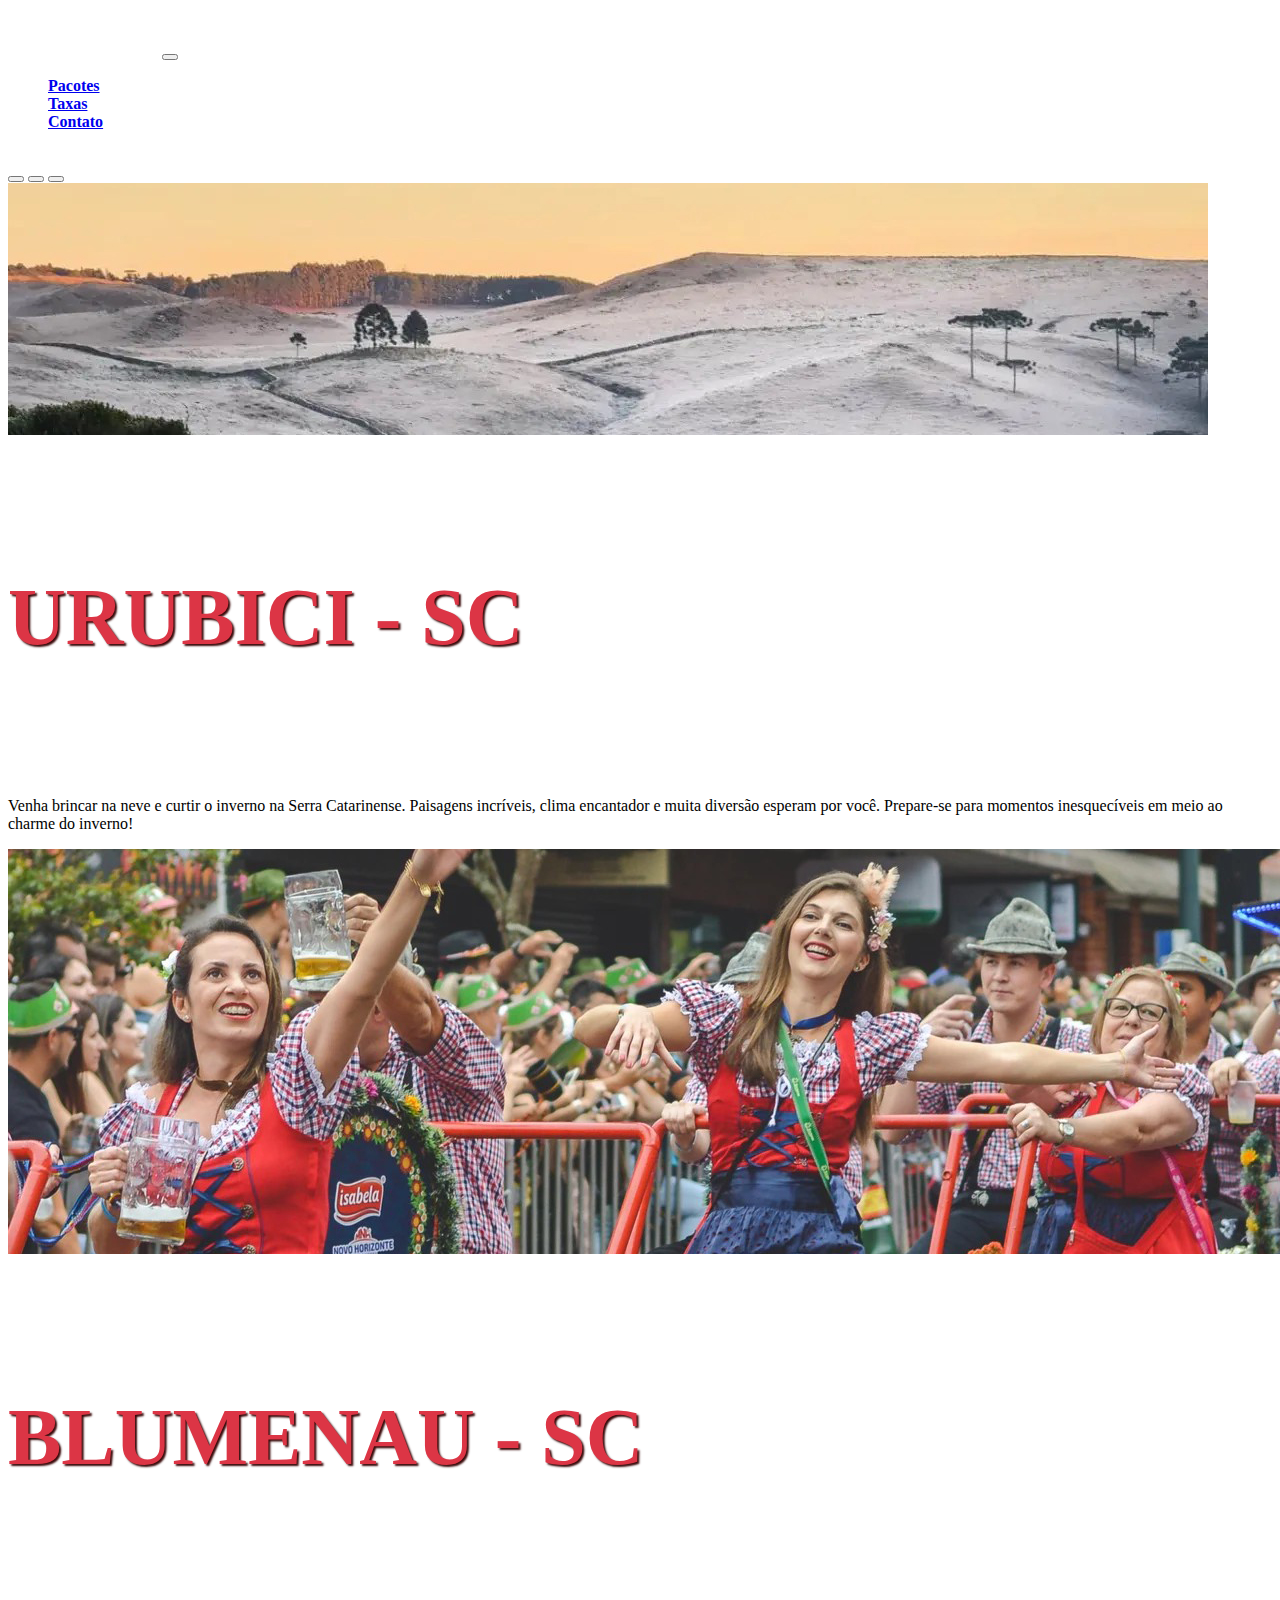
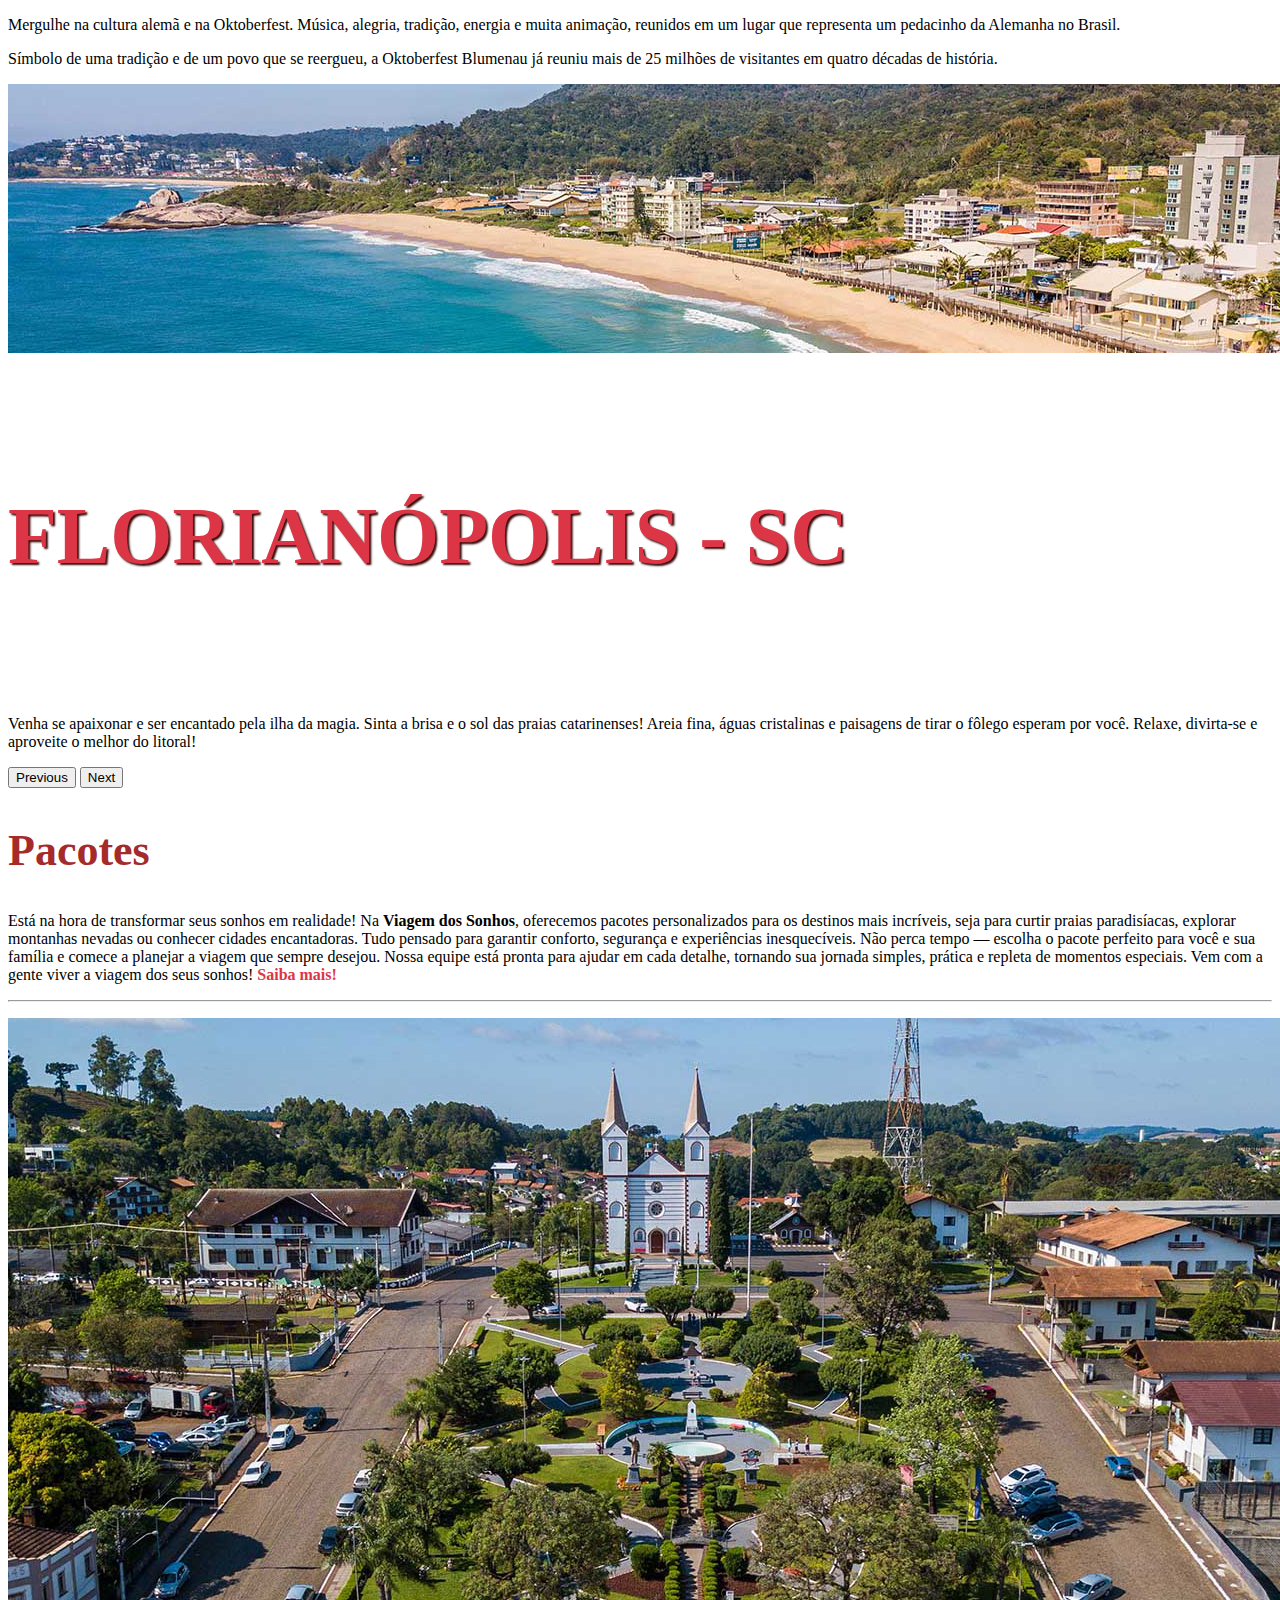
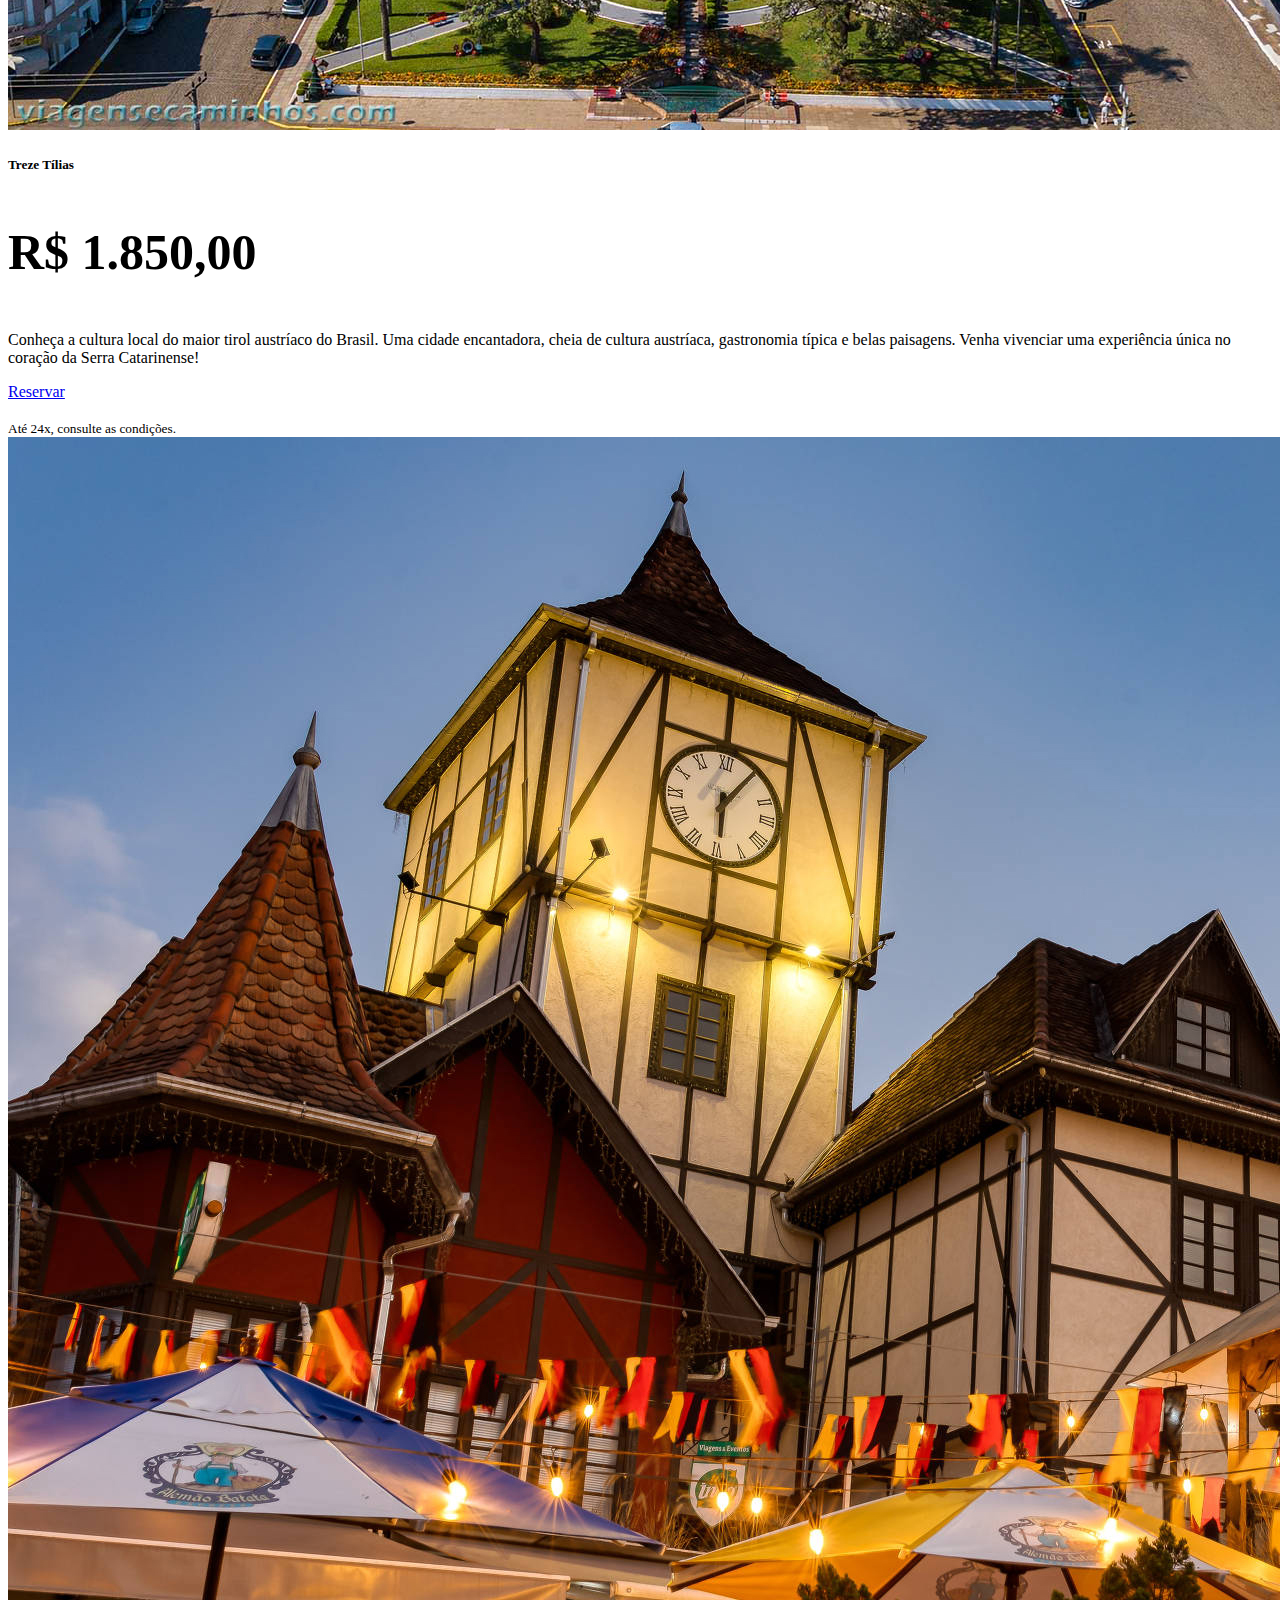
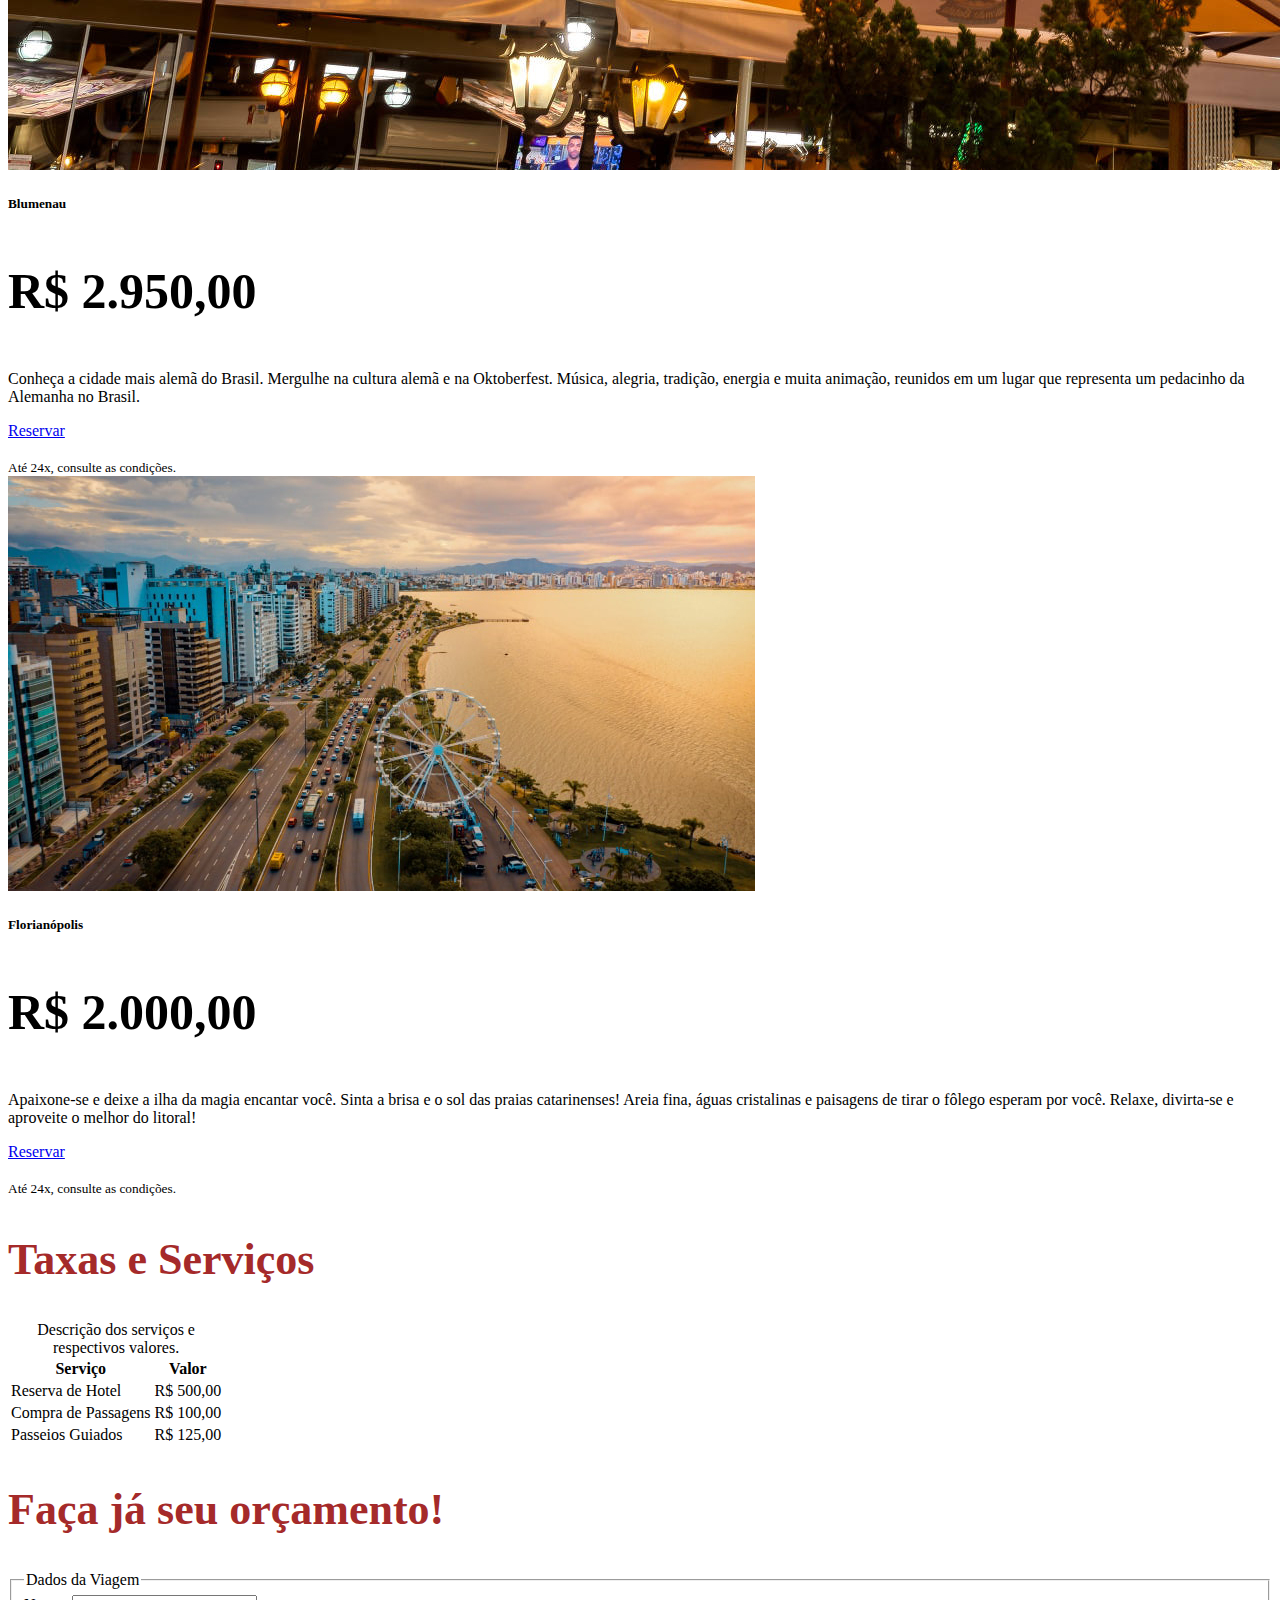
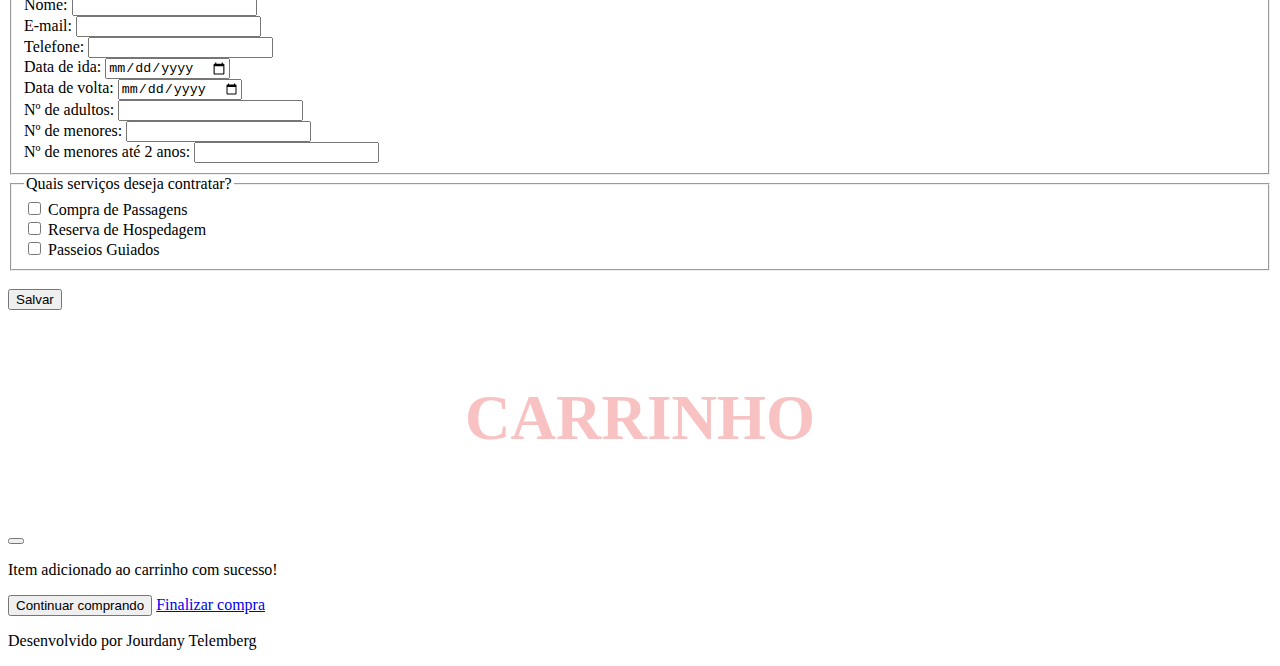
<file: index.html>
<!DOCTYPE html>
<html lang="pt-br">

<head>
  <meta charset="UTF-8">
  <meta name="viewport" content="width=device-width, initial-scale=1.0">
  <link href="https://cdn.jsdelivr.net/npm/bootstrap@5.3.8/dist/css/bootstrap.min.css" rel="stylesheet" integrity="sha384-sRIl4kxILFvY47J16cr9ZwB07vP4J8+LH7qKQnuqkuIAvNWLzeN8tE5YBujZqJLB" crossorigin="anonymous">
  <link rel="stylesheet" href="https://cdn.jsdelivr.net/npm/bootstrap-icons@1.13.1/font/bootstrap-icons.min.css">
  <link rel="stylesheet" href="css/style.css">
  <title>A Viagem dos Sonhos</title>
</head>

<body>
  <header class="container-fluid p-2 bg-danger text-center">
    <nav class="navbar navbar-expand-lg bg-danger">
      <div class="container-fluid bg-danger">
        <a class="navbar-brand text-light fw-bolder" href="index.html"><img src="img/logo/logo.png" width="150px" alt="logo da agência de viagens"></a>
        <button class="navbar-toggler bg-danger" type="button" data-bs-toggle="collapse" data-bs-target="#navbarNav" aria-controls="navbarNav" aria-expanded="false" aria-label="Toggle navigation">
          <span class="navbar-toggler-icon"></span>
        </button>
        <div class="collapse navbar-collapse justify-content-end bg-danger" id="navbarNav">
          <ul class="navbar-nav">
            <li class="nav-item">
              <a class="nav-link text-light" aria-current="page" href="#pacotes">Pacotes</a>
            </li>
            <li class="nav-item">
              <a class="nav-link text-light" href="#taxas">Taxas</a>
            </li>
            <li class="nav-item">
              <a class="nav-link text-light" href="#contato">Contato</a>
            </li>
            <li class="nav-item">
              <a href="checkout.html" class="nav-link"><i class="bi bi-cart3"></i></a>
            </li>
          </ul>
        </div>
      </div>
    </nav>

  </header>
  <div id="carouselExampleCaptions" class="carousel slide">
    <div class="carousel-indicators">
      <button type="button" data-bs-target="#carouselExampleCaptions" data-bs-slide-to="0" class="active" aria-current="true" aria-label="Slide 1"></button>
      <button type="button" data-bs-target="#carouselExampleCaptions" data-bs-slide-to="1" aria-label="Slide 2"></button>
      <button type="button" data-bs-target="#carouselExampleCaptions" data-bs-slide-to="2" aria-label="Slide 3"></button>
    </div>
    <div class="carousel-inner">
      <div class="carousel-item active">
        <picture>
          <source srcset="img/banner/neve-mobile-sc.png" media="(max-width: 992px)">
          <img src="img/banner/neve sc.jpeg" class="d-block w-100" alt="neve em sc">
        </picture>
        <div class="carousel-caption d-none d-md-block">
          <h5>Urubici - SC</h5>
          <p>Venha brincar na neve e curtir o inverno na Serra Catarinense. Paisagens incríveis, clima encantador e muita diversão esperam por você. Prepare-se para momentos inesquecíveis em meio ao charme do inverno!</p>
        </div>
      </div>
      <div class="carousel-item">
        <picture>
          <source srcset="img/banner/oktober-mobile-sc.png" media="(max-width: 992px)">
          <img src="img/banner/oktober-sc.jpeg" class="d-block w-100" alt="oktober em blumenau">
        </picture>
        <div class="carousel-caption d-none d-md-block">
          <h5>Blumenau - SC</h5>
          <p>Mergulhe na cultura alemã e na Oktoberfest. Música, alegria, tradição, energia e muita animação, reunidos em um lugar que representa um pedacinho da Alemanha no Brasil.</p>
          <p>Símbolo de uma tradição e de um povo que se reergueu, a Oktoberfest Blumenau já reuniu mais de 25 milhões de visitantes em quatro décadas de história. </p>
        </div>
      </div>
      <div class="carousel-item">
        <picture>
          <source srcset="img/banner/praia-mobile-sc.png" media="(max-width: 992px)">
          <img src="img/banner/praia-sc.jpg" class="d-block w-100" alt="praia em sc">
        </picture>

        <div class="carousel-caption d-none d-md-block">
          <h5>Florianópolis - SC</h5>
          <p>Venha se apaixonar e ser encantado pela ilha da magia. Sinta a brisa e o sol das praias catarinenses!
            Areia fina, águas cristalinas e paisagens de tirar o fôlego esperam por você. Relaxe, divirta-se e aproveite o melhor do litoral!</p>
        </div>
      </div>
    </div>
    <button class="carousel-control-prev" type="button" data-bs-target="#carouselExampleCaptions" data-bs-slide="prev">
      <span class="carousel-control-prev-icon" aria-hidden="true"></span>
      <span class="visually-hidden">Previous</span>
    </button>
    <button class="carousel-control-next" type="button" data-bs-target="#carouselExampleCaptions" data-bs-slide="next">
      <span class="carousel-control-next-icon" aria-hidden="true"></span>
      <span class="visually-hidden">Next</span>
    </button>
  </div>
  <section id="pacotes" class=" container-fluid text-center bg-light p-5">
    <h2>Pacotes</h2>
    <p>Está na hora de transformar seus sonhos em realidade! Na <span class="text-danger"><strong>Viagem dos Sonhos</strong></span>, oferecemos pacotes personalizados para os destinos mais incríveis, seja para curtir praias paradisíacas, explorar montanhas nevadas ou conhecer cidades encantadoras. Tudo pensado para garantir conforto, segurança e experiências inesquecíveis. Não perca tempo — escolha o pacote perfeito para você e sua família e comece a planejar a viagem que sempre desejou. Nossa equipe está pronta para ajudar em cada detalhe, tornando sua jornada simples, prática e repleta de momentos especiais. Vem com a gente viver a viagem dos seus sonhos!
      <a href="#" class="link-vermelho">Saiba mais!</a>
      <hr>
    </p>
    <div class="container p-3">
      <div class="row row-cols-1 row-cols-md-3 g-4">
        <div class="col">
          <div class="card h-100">
            <img src="img/nossosPacotes/13 tilias.jpg" class="card-img-top" alt="...">
            <div class="card-body">
              <h5 class="card-title">Treze Tílias</h5>
              <h3 class="card-subititle text-muted">R$ 1.850,00 </h3>
              <p class="card-text p-2">Conheça a cultura local do maior tirol austríaco do Brasil. Uma cidade encantadora, cheia de cultura austríaca, gastronomia típica e belas paisagens. Venha vivenciar uma experiência única no coração da Serra Catarinense!</p>
              <a href="#" class="btn btn-danger" data-bs-toggle="modal" data-bs-target="#exampleModal">Reservar</a><br><br>
              <div class="card-footer">
                <small class="text-body-secondary">Até 24x, consulte as condições.</small>
              </div>
            </div>
          </div>
        </div>
        <div class="col">
          <div class="card h-100">
            <img src="img/nossosPacotes/blumenau-sc-4.jpg" class="card-img-top" alt="...">
            <div class="card-body">
              <h5 class="card-title">Blumenau</h5>
              <h3 class="card-subititle text-muted">R$ 2.950,00 </h3>
              <p class="card-text p-2">Conheça a cidade mais alemã do Brasil. Mergulhe na cultura alemã e na Oktoberfest. Música, alegria, tradição, energia e muita animação, reunidos em um lugar que representa um pedacinho da Alemanha no Brasil.</p>
              <a href="#" class="btn btn-danger" data-bs-toggle="modal" data-bs-target="#exampleModal">Reservar</a><br><br>
              <div class="card-footer">
                <small class="text-body-secondary">Até 24x, consulte as condições.</small>
              </div>
            </div>
          </div>
        </div>
        <div class="col">
          <div class="card h-100">
            <img src="img/nossosPacotes/fpolis.jpg" class="card-img-top" alt="...">
            <div class="card-body">
              <h5 class="card-title">Florianópolis</h5>
              <h3 class="card-subititle text-muted">R$ 2.000,00 </h3>
              <p class="card-text p-2">Apaixone-se e deixe a ilha da magia encantar você. Sinta a brisa e o sol das praias catarinenses! Areia fina, águas cristalinas e paisagens de tirar o fôlego esperam por você. Relaxe, divirta-se e aproveite o melhor do litoral!</p>
              <a href="#" class="btn btn-danger" data-bs-toggle="modal" data-bs-target="#exampleModal">Reservar</a><br><br>
              <div class="card-footer">
                <small class="text-body-secondary">Até 24x, consulte as condições.</small>
              </div>
            </div>
          </div>
        </div>
      </div>
    </div>
  </section>
  <section id="taxas" class="container-fluid bg-danger text-center p-5">
    <h2 class="text-light p-2">Taxas e Serviços</h2>
    <div class="container">
      <table class="table table-danger table-striped table-hover table-bordered border-danger">
        <caption class="text-light">Descrição dos serviços e respectivos valores.</caption>
        <thead class="table-secondary">
          <tr>
            <th>Serviço</th>
            <th>Valor</th>
          </tr>
        </thead>
        <tbody class="table-group-divider">
          <tr>
            <td>Reserva de Hotel</td>
            <td>R$ 500,00</td>
          </tr>
          <tr>
            <td>Compra de Passagens</td>
            <td>R$ 100,00</td>
          </tr>
          <tr>
            <td>Passeios Guiados</td>
            <td>R$ 125,00</td>
          </tr>
        </tbody>
      </table>
    </div>
  </section>
  <section id="contato" class="container-fluid bg-light p-5">
    <h2 class="text-center">Faça já seu orçamento!</h2>
    <div class="container">
      <form method="GET" action="">
        <fieldset>
          <legend>Dados da Viagem</legend>
          <div class="mb-3">
            <label class="form-label" for="nome">Nome:</label>
            <input type="text" class="form-control" required name="nome">
          </div>
          <div class="mb-3">
            <label class="form-label" for="email">E-mail:</label>
            <input type="email" class="form-control" required name="email">
          </div>
          <div class="mb-3">
            <label class="form-label" for="telefone">Telefone:</label>
            <input type="number" class="form-control" name="telefone">
          </div>
          <div class="row">
            <div class="col mb-3 p-2">
              <label class="form-label" for="dataIda">Data de ida:</label>
              <input type="date" class="form-control" name="dataIda">
            </div>
            <div class="col mb-3 p-2">
              <label class="form-label" for="dataVolta">Data de volta:</label>
              <input type="date" class="form-control" name="dataVolta">
            </div>
            <div class="col mb-3 p-2">
              <label class="form-label" for="qtdAdultos">Nº de adultos:</label>
              <input type="number" class="form-control" name="qtdAdultos">
            </div>
            <div class="col mb-3 p-2">
              <label class="form-label" for="qtdMenores">Nº de menores:</label>
              <input type="number" class="form-control" name="qtdMenores">
            </div>
            <div class="col mb-3 p-2">
              <label class="form-label" for="qtdMenoresQDois">Nº de menores até 2 anos:</label>
              <input type="number" class="form-control" name="qtdMenoresQDois">
            </div>
          </div>
        </fieldset>
        <fieldset>
          <legend>Quais serviços deseja contratar?</legend>
          <div class="form-check">
            <input type="checkbox" class="form-check-input" name="passagens" value="Passagens" id="compraPassagens">
            <label class="form-check-label" for="compraPassagens">Compra de Passagens </label>
          </div>
          <div class="form-check">
            <input type="checkbox" class="form-check-input" name="reserva" value="Hospedagem" id="reservaHospedagem">
            <label class="form-check-label" for="reservaHospedagem">Reserva de Hospedagem </label>
          </div>
          <div class="form-check">
            <input type="checkbox" class="form-check-input" name="passeios" value="Passeios" id="passeiosGuia">
            <label class="form-check-label" for="passeiosGuia">Passeios Guiados </label>
          </div>
        </fieldset>
        <br>
        <button class="btn btn-secondary">Salvar</button>
      </form>
    </div>
  </section>
  <script src="https://cdn.jsdelivr.net/npm/bootstrap@5.3.8/dist/js/bootstrap.bundle.min.js" integrity="sha384-FKyoEForCGlyvwx9Hj09JcYn3nv7wiPVlz7YYwJrWVcXK/BmnVDxM+D2scQbITxI" crossorigin="anonymous"></script>
</body>
<!-- Modal -->
<div class="modal fade" id="exampleModal" tabindex="-1" aria-labelledby="exampleModalLabel" aria-hidden="true">
  <div class="modal-dialog">
    <div class="modal-content">
      <div class="modal-header">
        <h1 class="modal-title fs-5" id="exampleModalLabel"> CARRINHO</h1>
        <button type="button" class="btn-close" data-bs-dismiss="modal" aria-label="Close"></button>
      </div>
      <div class="modal-body">
        <p>Item adicionado ao carrinho com sucesso!</p>
      </div>
      <div class="modal-footer">
        <button type="button" class="btn btn-outline-danger" data-bs-dismiss="modal">Continuar comprando</button>
        <a href="checkout.html" class="btn btn-danger">Finalizar compra</a>
      </div>
    </div>
  </div>
</div>
<footer class="container-fluid bg-danger text-light p-2">
  <p class="footer text-center">Desenvolvido por Jourdany Telemberg</p>
</footer>

</html>
</file>
<file: css/style.css>
header{
  color: #fff;
  font-weight: 600;
}
h1{
  font-size: 63px;
  color: rgb(248, 194, 194);
  padding: 30px;
  text-align: center;
}
h2{
  font-size: 44px;
  font-weight: 600;
  color: brown;
}
.carousel-caption h5{
  font-size: 80px;
  color: #DC3545;
  text-shadow: 2px 2px 2px #3a0a0a;
  text-transform: uppercase;
}
a.link-vermelho{ 
  color: #DC3545;
  font-weight: 800;
  text-decoration: none;
}
h3.card-subititle.text-muted{
  font-size: 50px;
}
i.bi.bi-cart3 {
    color: white;
}
.form-check-input:checked {
    background-color: #dc3545;
    border-color: #e63e4e;
}
li.list-inline-item a {
    color: #dc3545;
}
button.btn.btn-danger a {
    color: #ffffff;
    text-decoration: none;
}
.modal{
  --bs-modal-header-padding-x: -3rem;
}
</file>
